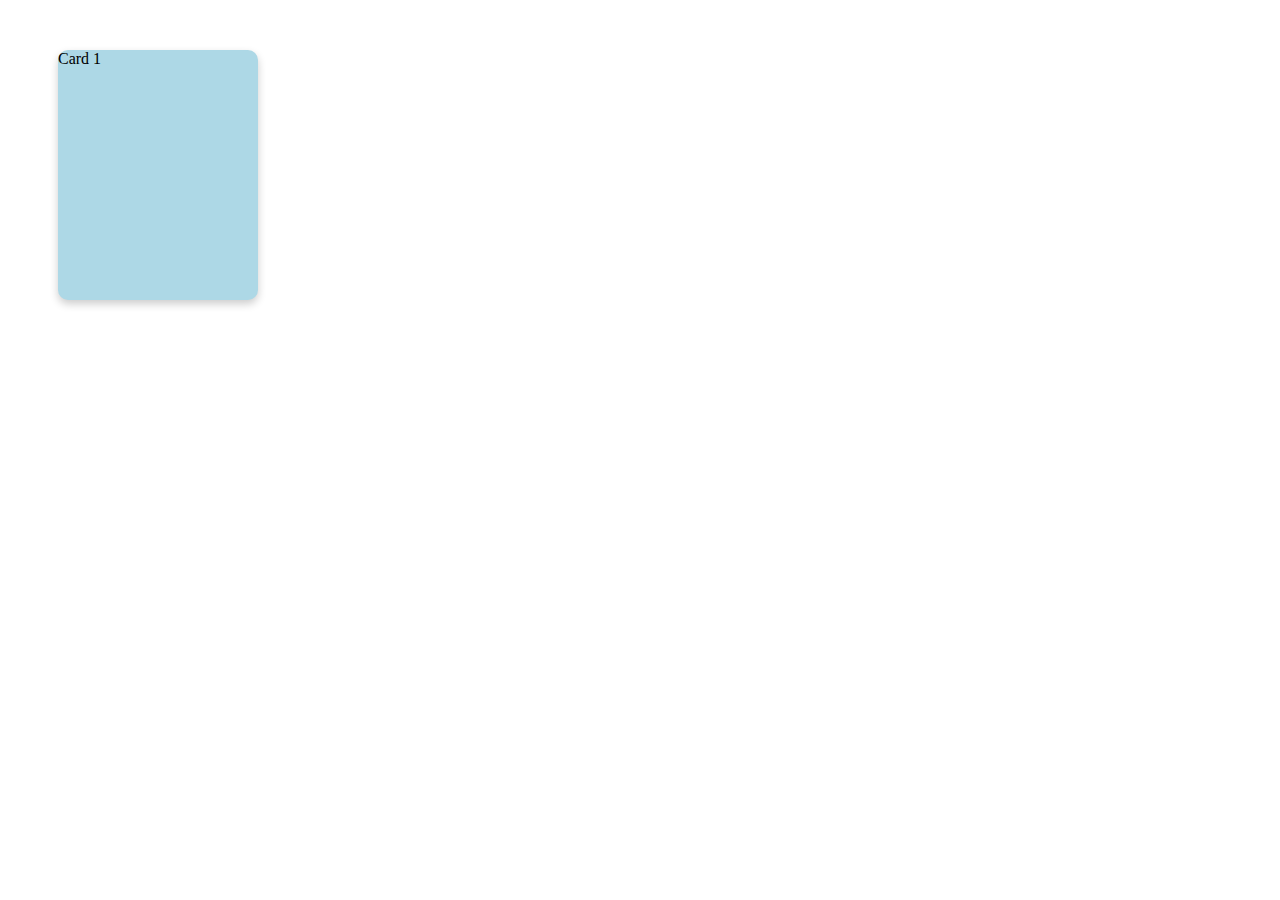
<file: test/index.html>
<!DOCTYPE html>
<html lang="en">
<head>
  <meta charset="UTF-8">
  <meta name="viewport" content="width=device-width, initial-scale=1.0">
  <title>Card Hover Example</title>
  <style>
    .card-container {
      position: relative; /* container to hold both cards */
      width: 200px;
      height: 250px;
      margin: 50px;
    }

    .card {
      position: absolute;
      width: 100%;
      height: 100%;
      border-radius: 10px;
      box-shadow: 0 4px 8px rgba(0,0,0,0.2);
      transition: opacity 0.3s ease, transform 0.3s ease;
      cursor: pointer;
    }

    .card1 {
      background: lightblue;
      z-index: 1; /* base card */
    }

    .card2 {
      background: coral;
      opacity: 0; /* hidden initially */
      z-index: 2; /* on top */
      transform: scale(1.2); /* slightly smaller */
    }

    /* On hover, show card2 */
    .card-container:hover .card2 {
      opacity: 1;
      transform: scale(1);
    }
  </style>
</head>
<body>
  <div class="card-container">
    <div class="card card1">Card 1</div>
    <div class="card card2">Card 2</div>
  </div>
</body>
</html>
</file>
